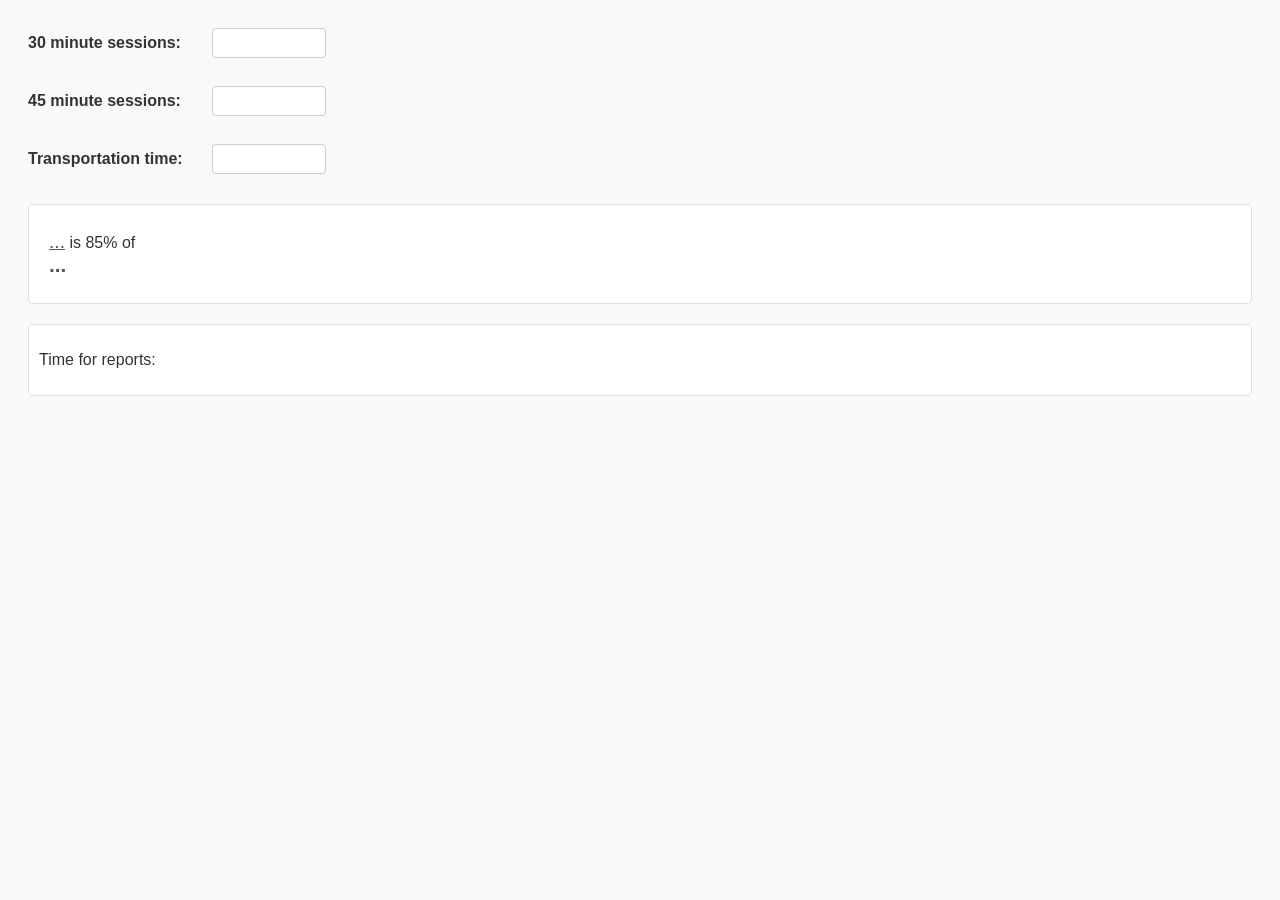
<file: mozaic_time_keeping/index.html>
<!DOCTYPE html>
<html lang="en">
<head>
    <meta charset="UTF-8">
    <meta name="viewport" content="width=device-width, initial-scale=1.0">
    <title>Mozaic Time Keeping</title>
    <link rel="stylesheet" href="style.css">
    <script src="script.js"></script>
</head>
<body>
    <label for="session-30">30 minute sessions:</label>
        <input type="number" id="session-30">
        <span id="total-30"></span><br /><br />
    <label for="session-45">45 minute sessions: </label>
        <input type="number" id="session-45">
        <span id="total-45"></span><br /><br />
    <label for="transportation">Transportation time:</label>
        <input type="number" id="transportation">
    <div>
        <p>
            <span id="totalMin">...</span> is 85% of<br />
            <span id="of85">...</span>
        </p>
    </div>
    <div>
        <p>Time for reports: <span id="report-time"></span><span id="report-math"></span></p>
        <p id="report-time-hours"></p>
    </div>
</body>
</html>
</file>
<file: mozaic_time_keeping/style.css>
body {
    font-family: Arial, sans-serif;
    padding: 20px;
    background-color: #f8f9fa;
    color: #333;
}

label {
    display: inline-block;
    width: 180px;
    font-weight: bold;
    margin-bottom: 10px;
}

input[type="number"] {
    width: 100px;
    padding: 6px;
    margin-bottom: 10px;
    border: 1px solid #ccc;
    border-radius: 4px;
    font-size: 14px;
}

span {
    margin-left: 10px;
    color: #555;
}

div {
    margin-top: 20px;
    padding: 10px;
    background-color: #ffffff;
    border: 1px solid #e0e0e0;
    border-radius: 5px;
}

#totalMin {
    text-decoration: underline;
    font-size: 1.2em;
}

#of85 {
    font-weight: bold;
    font-size: 1.3em;
}

button {
    font-size: 1.2em;
}
</file>
